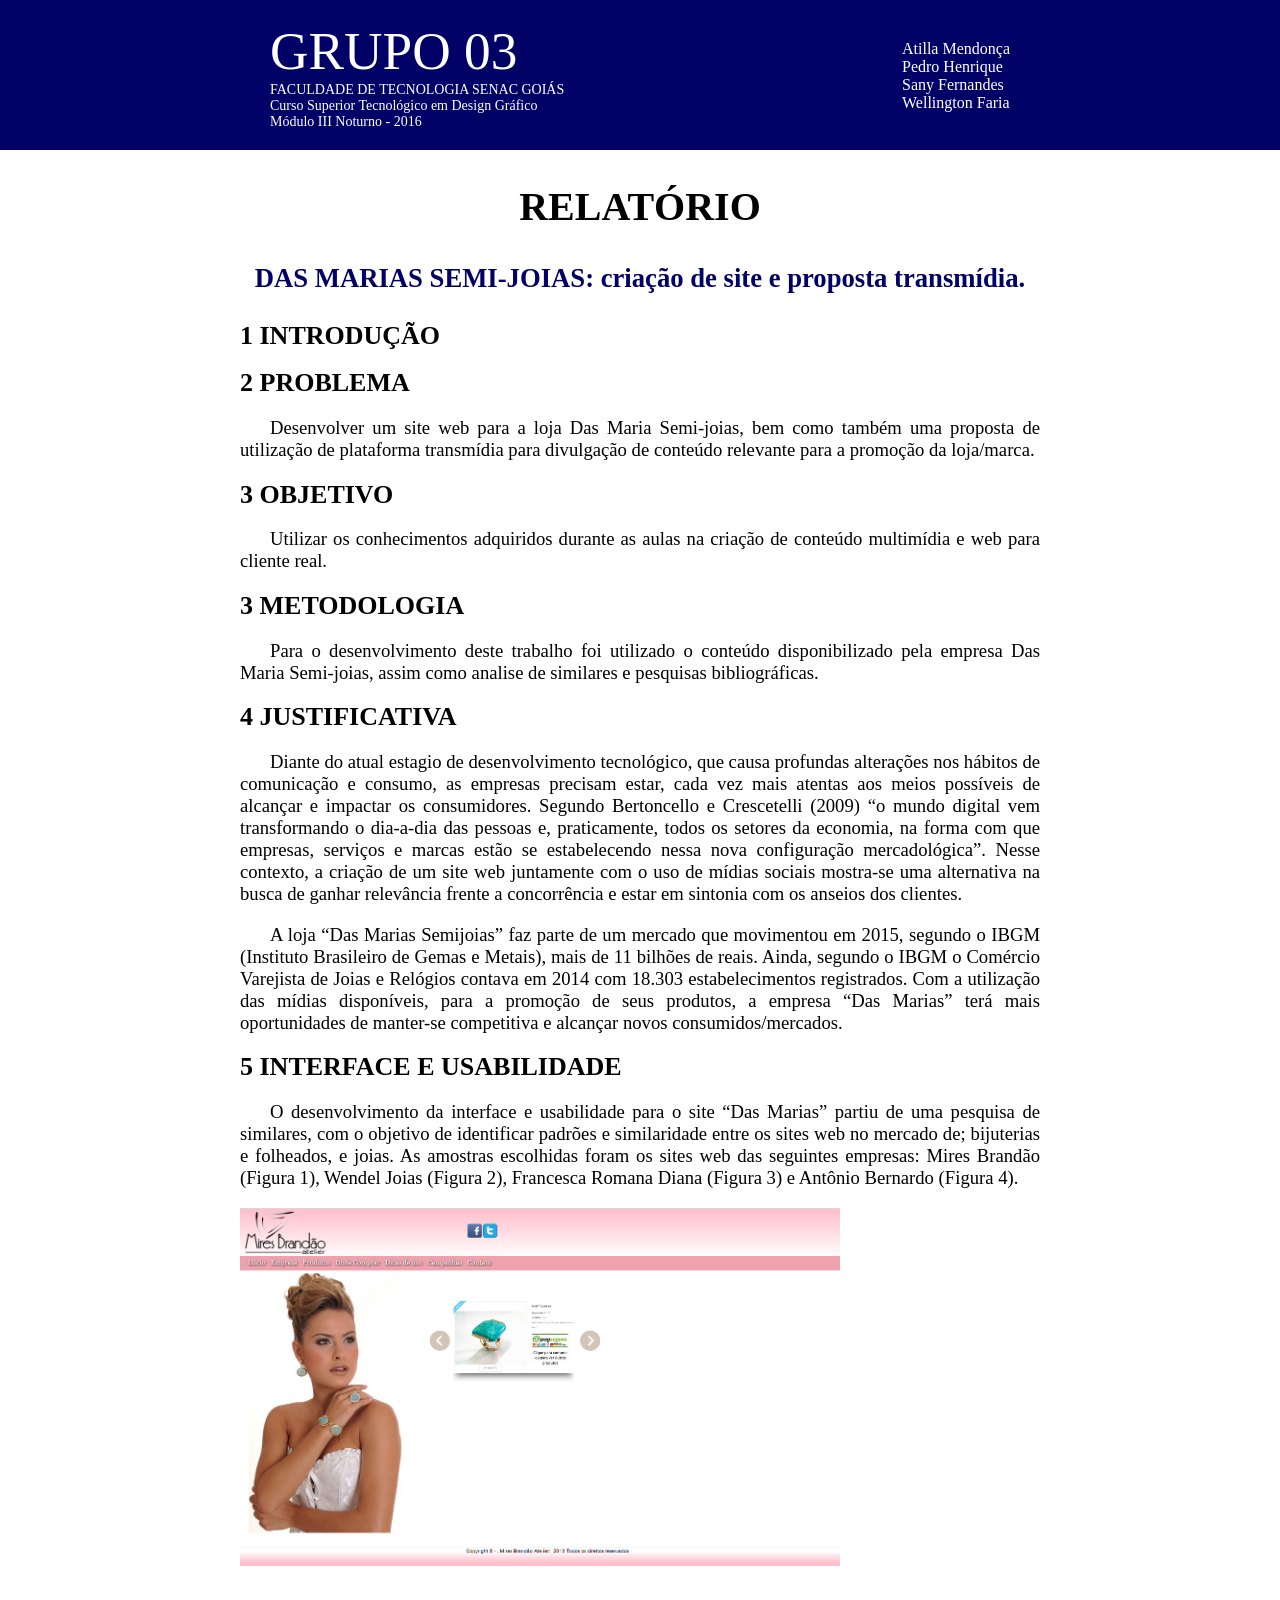
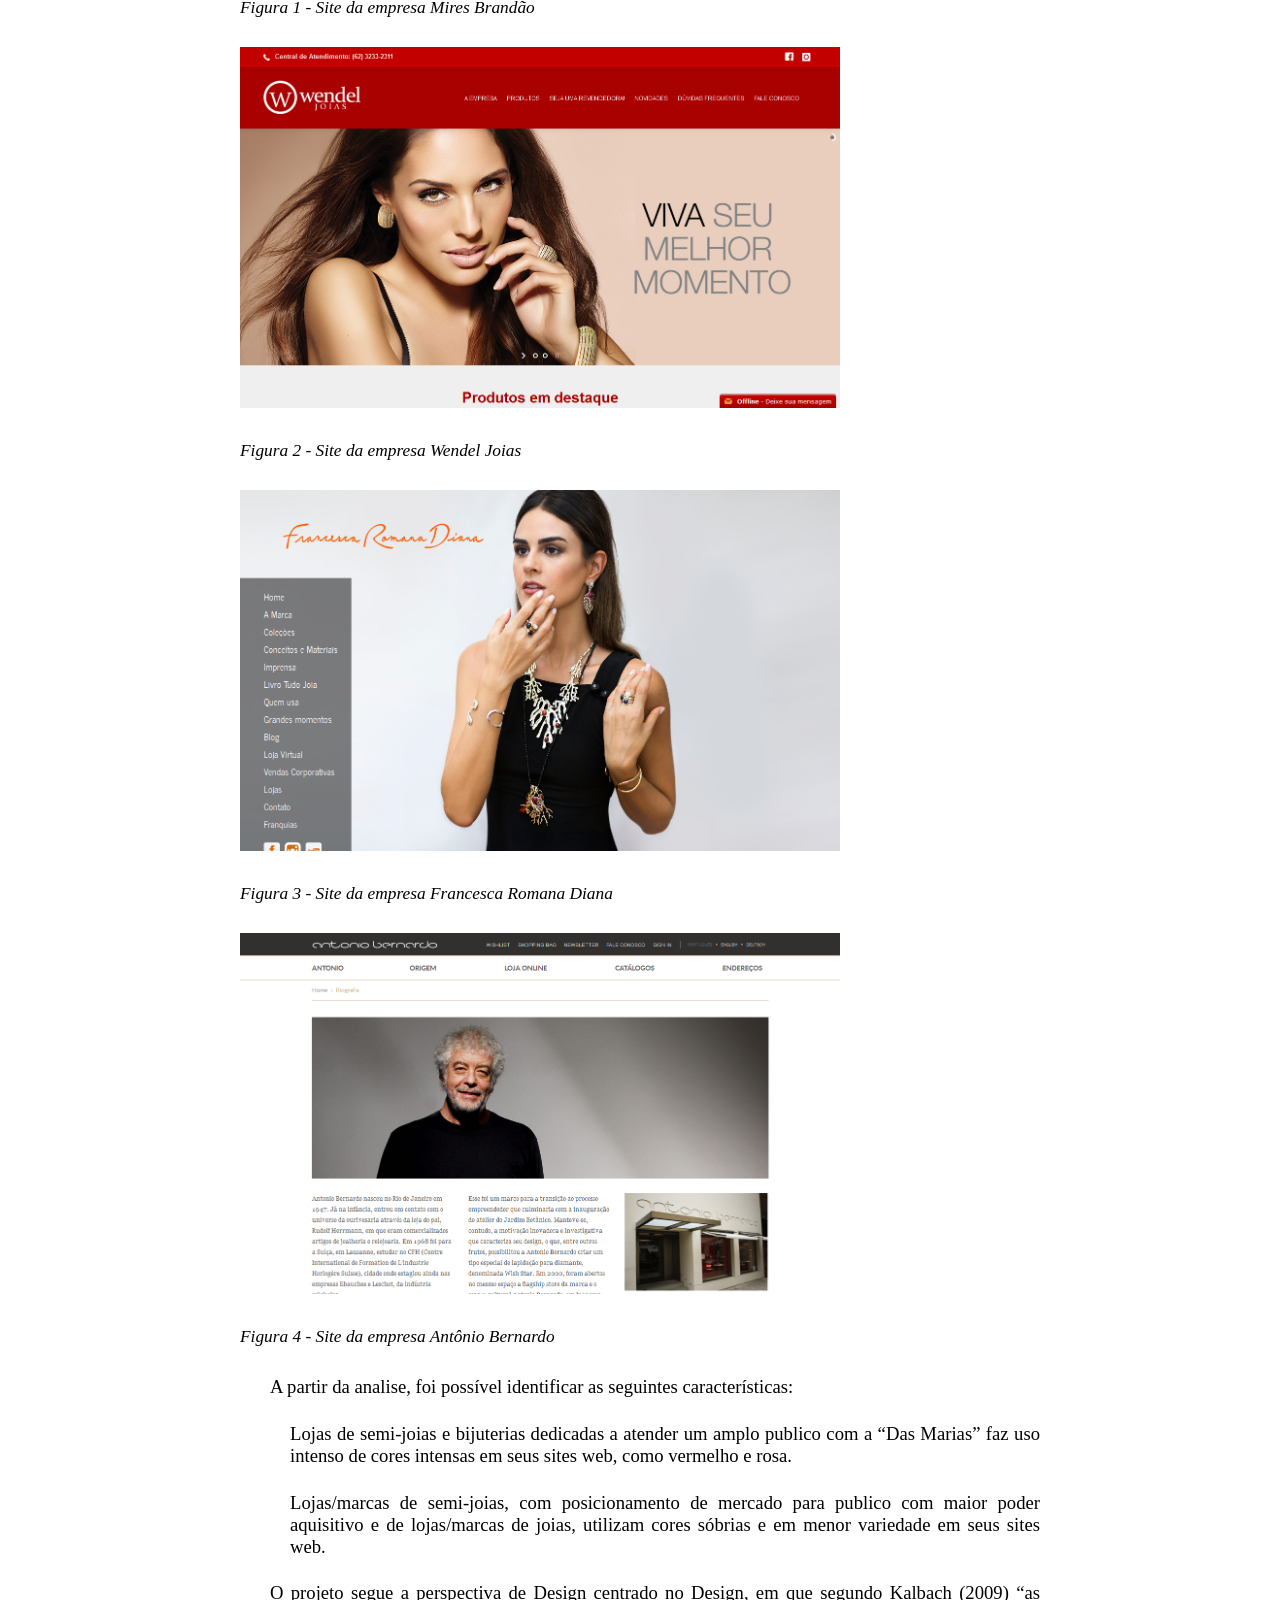
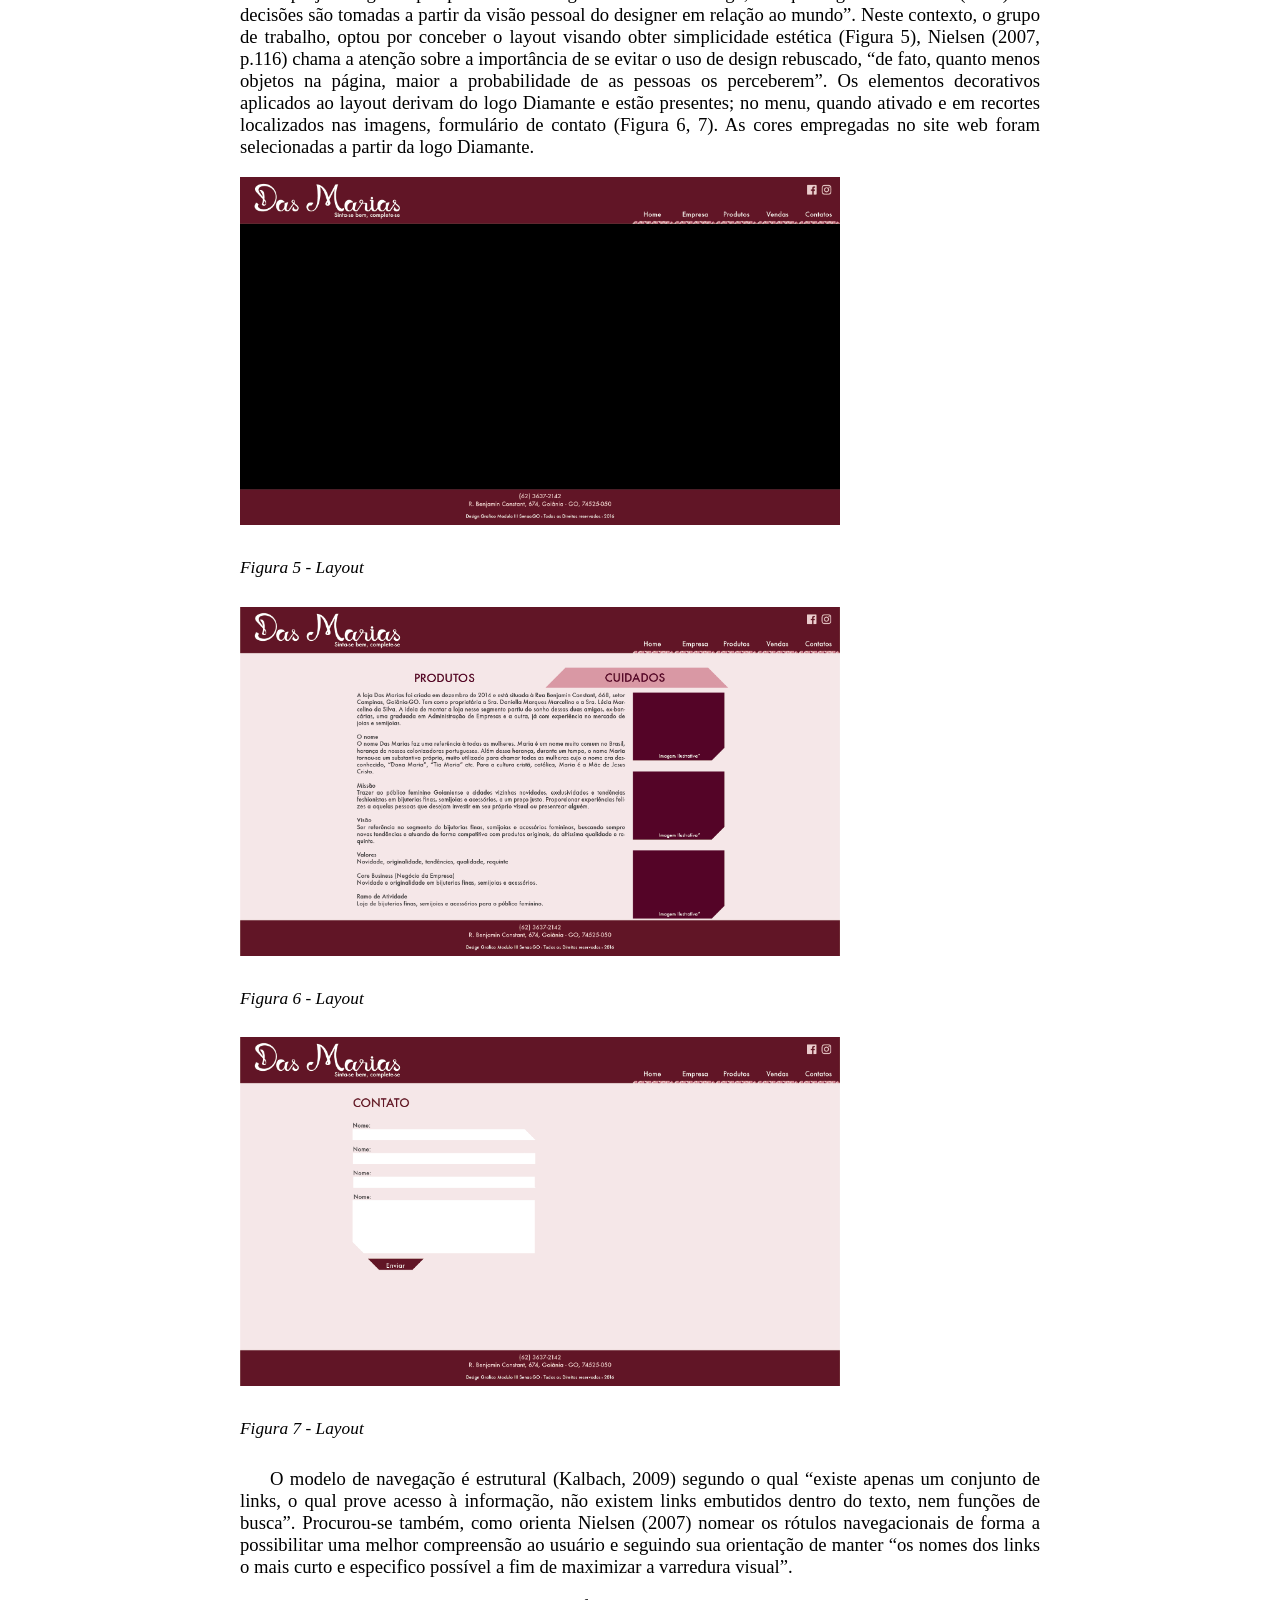
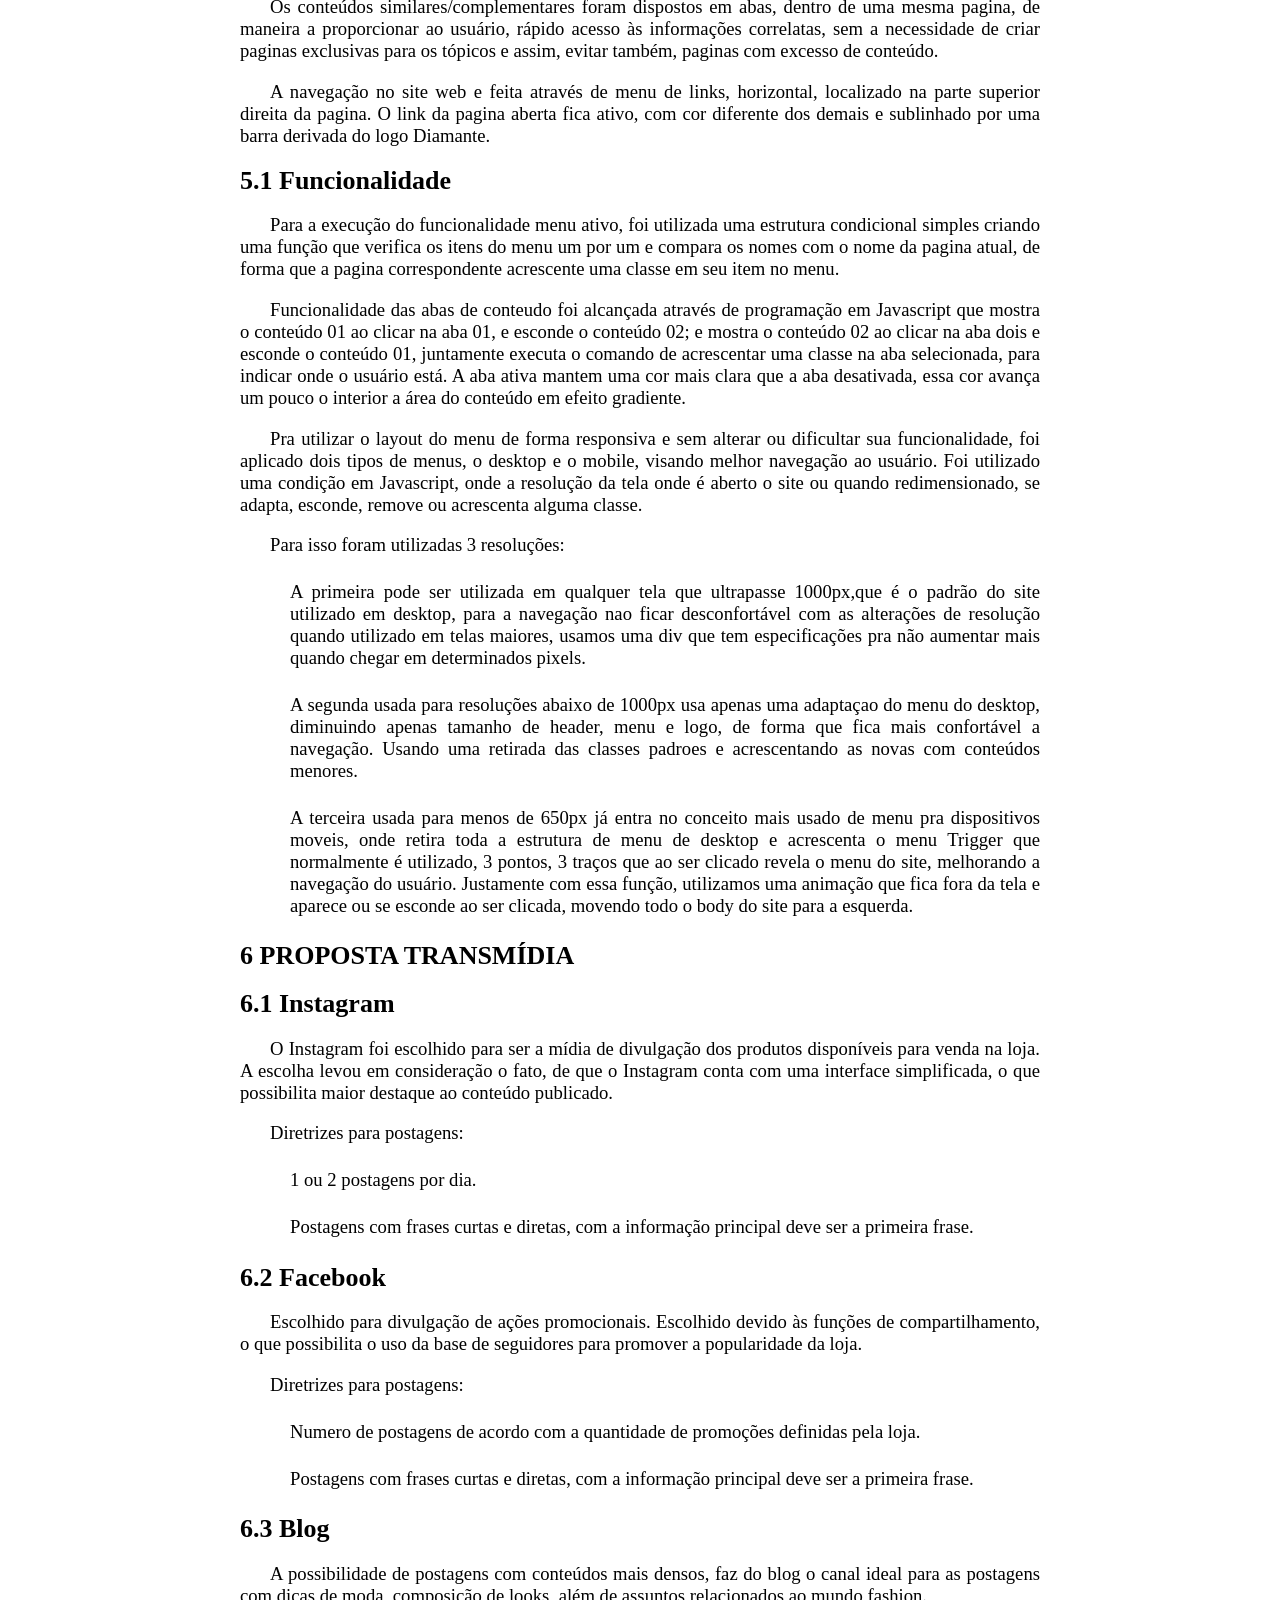
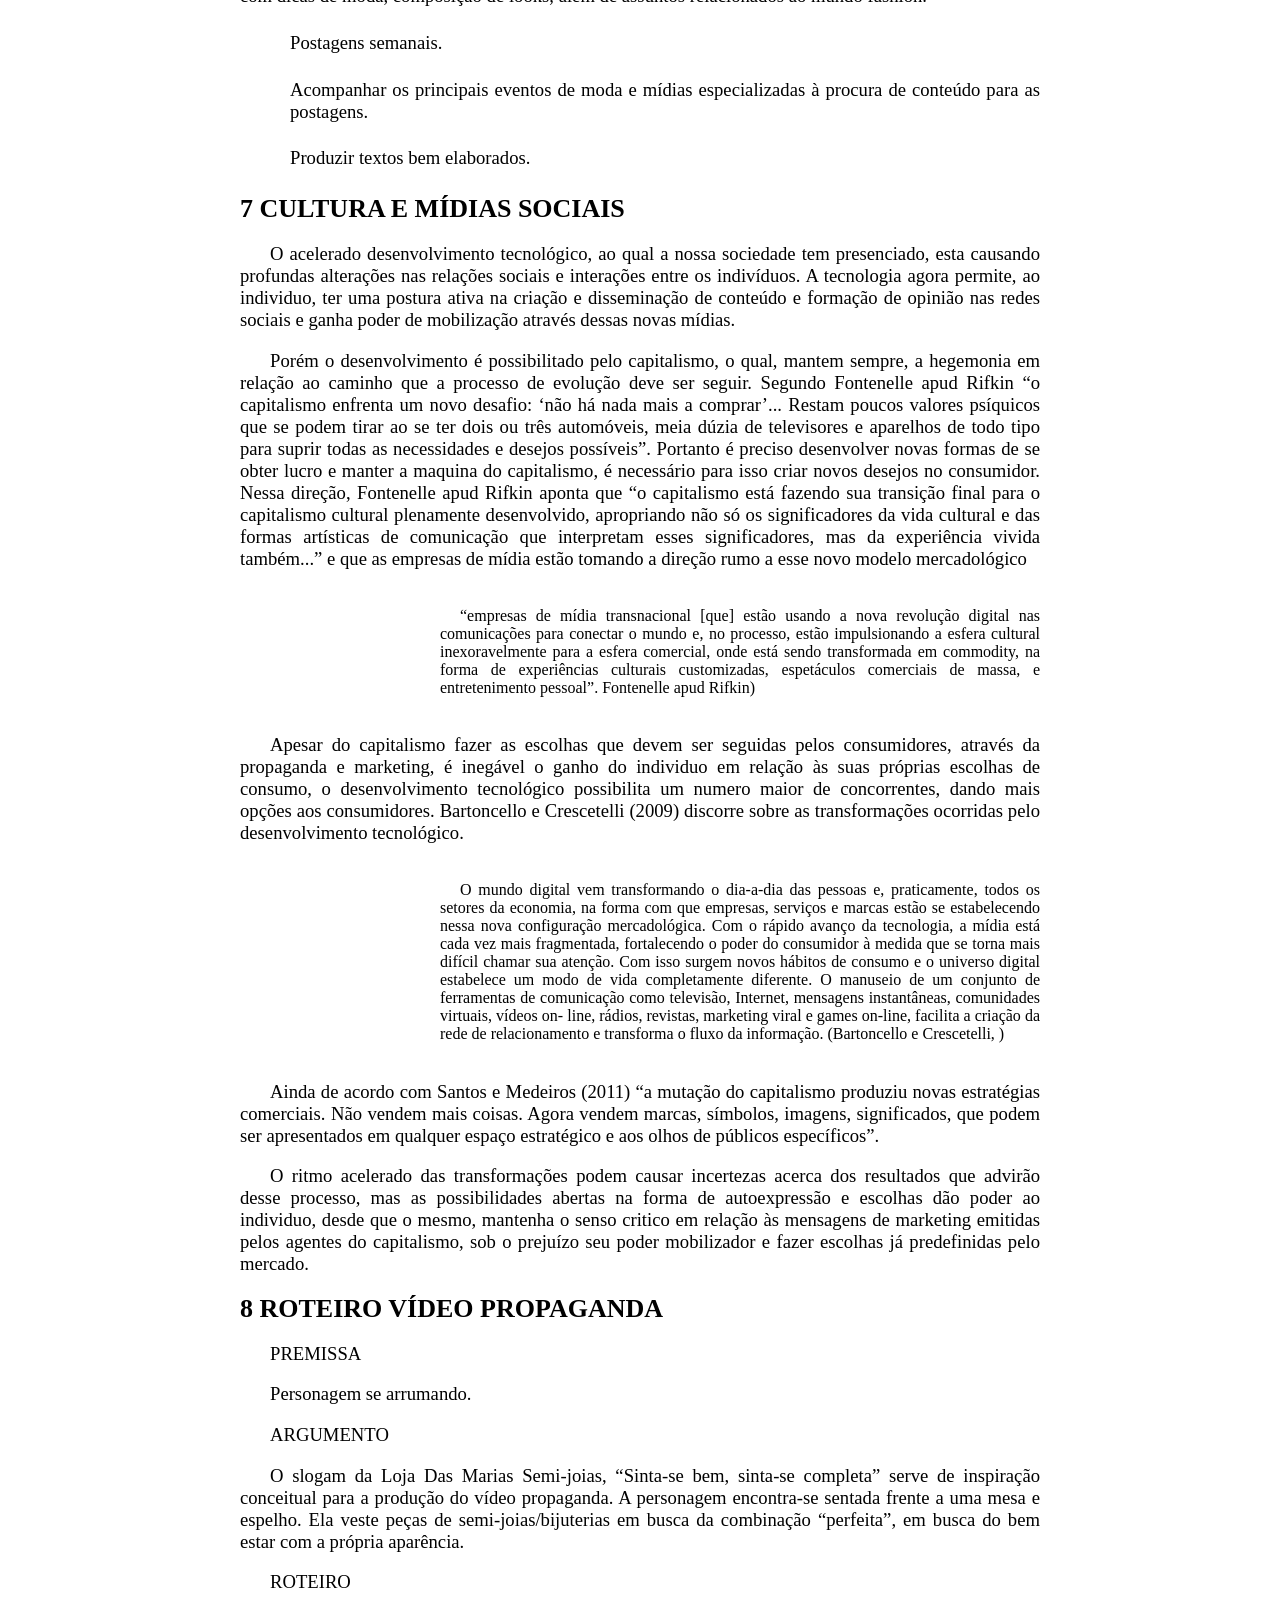
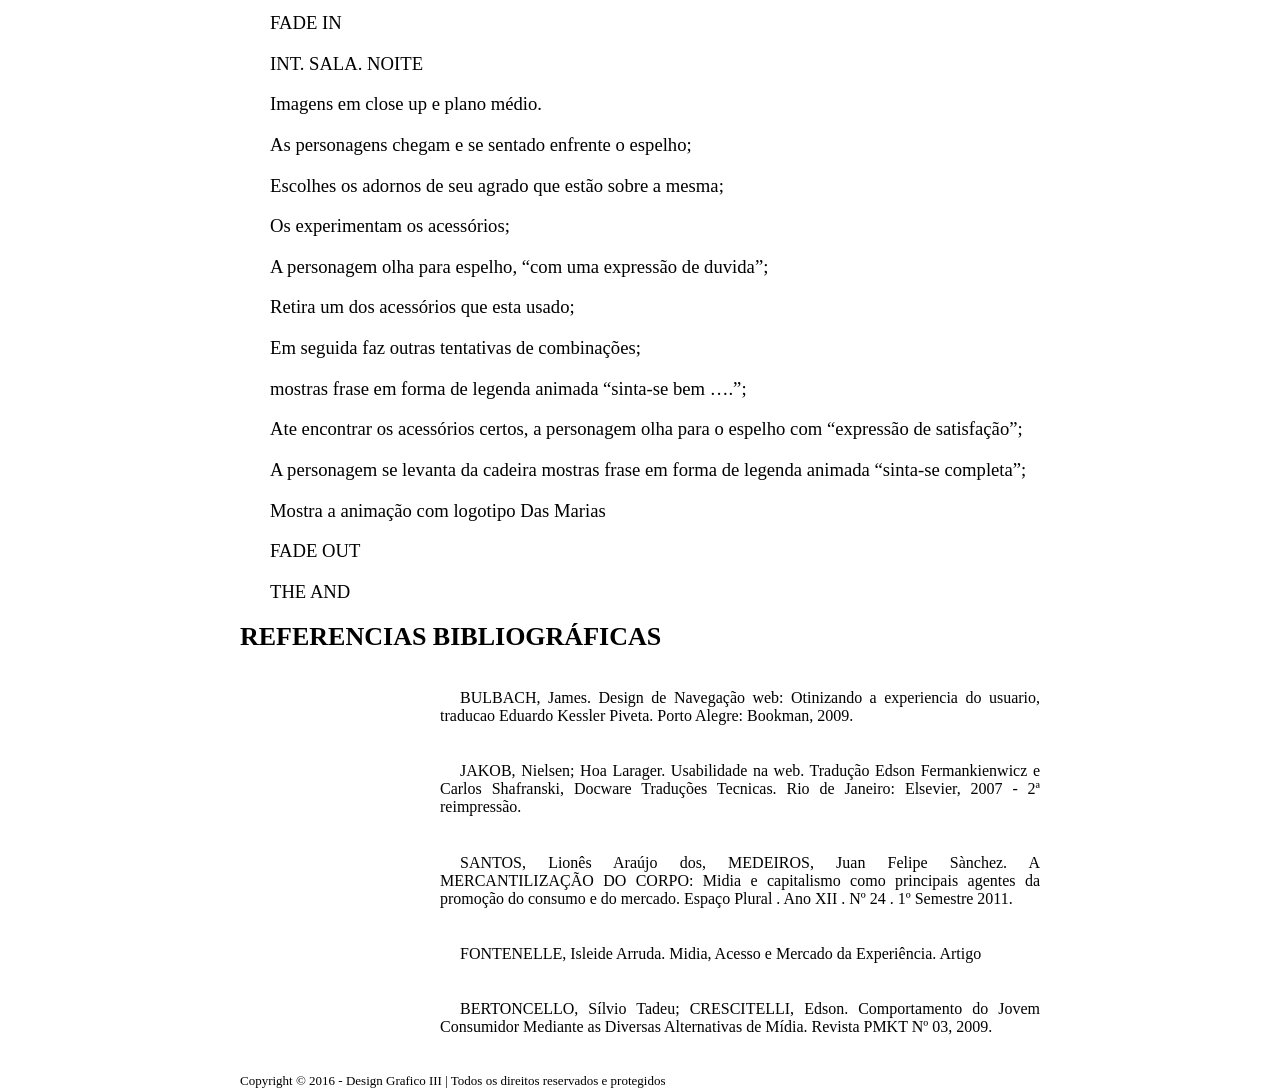
<file: Relatorio/index.html>
<!DOCTYPE html>

<?php
require_once 'class/trocaURL.php';
?>

<html>
    <head>
        <title>RElatorio</title>
        <meta charset="UTF-8">
        <link rel="icon" href="img/favicon.ico" type="image/x-icon" />
        <link rel="stylesheet" type="text/css" href="css/estilo.css">

    </head>
    <body>
        <header>
            <div class="cabecalho"> 
                <div class="grupo">GRUPO 03
                    <p>FACULDADE DE TECNOLOGIA SENAC GOIÁS<br>
                        Curso Superior Tecnológico em Design Gráfico<br>
                        Módulo III Noturno - 2016</p>
                </div>
                <div class="integrantes">
                    Atilla Mendonça<br>
                    Pedro Henrique <br>
                    Sany Fernandes<br>
                    Wellington Faria
                </div>
            </div>
        </header>

        <div class="relatorio">
            <h2>RELATÓRIO</h2>
            <h3>DAS MARIAS SEMI-JOIAS: criação de site e proposta transmídia.</h3>

            <h1>1 INTRODUÇÃO</h1>

            <h1>2 PROBLEMA</h1>

            <p>Desenvolver um site web para a loja Das Maria Semi-joias, bem como também uma proposta de utilização de plataforma transmídia para divulgação de conteúdo relevante para a promoção da loja/marca.
            </p>
            <h1>3 OBJETIVO</h1>

            <p>Utilizar os conhecimentos adquiridos durante as aulas na criação de conteúdo multimídia e web para cliente real.
            </p>
            <h1>3 METODOLOGIA</h1>

            <p>Para o desenvolvimento deste trabalho foi utilizado o conteúdo disponibilizado pela empresa Das Maria Semi-joias, assim como analise de similares e pesquisas bibliográficas.
            </p>
            <h1>4 JUSTIFICATIVA</h1>

            <p>Diante do atual estagio de desenvolvimento tecnológico, que causa profundas alterações nos hábitos de comunicação e consumo, as empresas precisam estar, cada vez mais atentas aos meios possíveis de alcançar e impactar os consumidores. Segundo Bertoncello e Crescetelli (2009) “o mundo digital vem transformando o dia-a-dia das pessoas e, praticamente, todos os setores da economia, na forma com que empresas, serviços e marcas estão se estabelecendo nessa nova configuração mercadológica”. Nesse contexto, a criação de um site web juntamente com o uso de mídias sociais mostra-se uma alternativa na busca de ganhar relevância frente a concorrência e estar em sintonia com os anseios dos clientes. 
            </p><p>A loja “Das Marias Semijoias” faz parte de um mercado que movimentou em 2015, segundo o IBGM (Instituto Brasileiro de Gemas e Metais), mais de 11 bilhões de reais. Ainda, segundo o IBGM o Comércio Varejista de Joias e Relógios contava em 2014 com 18.303 estabelecimentos registrados. Com a utilização das mídias disponíveis, para a promoção de seus produtos, a empresa “Das Marias” terá mais oportunidades de manter-se competitiva e alcançar novos consumidos/mercados.
            </p>
            <h1>5 INTERFACE E USABILIDADE</h1>

            <p>O desenvolvimento da interface e usabilidade para o site “Das Marias” partiu de uma pesquisa de similares, com o objetivo de identificar padrões e similaridade entre os sites web no mercado de; bijuterias e folheados, e joias. As amostras escolhidas foram os sites web das seguintes empresas: Mires Brandão (Figura 1), Wendel Joias (Figura 2), Francesca Romana Diana (Figura 3) e Antônio Bernardo (Figura 4). 
            </p>
            <img src="img/f01.png"/>
            <h5>Figura 1 - Site da empresa Mires Brandão</h5>
<img src="img/f02.png"/>
            <h5>Figura 2 - Site da empresa Wendel Joias</h5>
<img src="img/f03.png"/>
            <h5>Figura 3 - Site da empresa Francesca Romana Diana</h5>
<img src="img/f04.png"/>
            <h5>Figura 4 - Site da empresa Antônio Bernardo</h5>

            <p>A partir da analise, foi possível identificar as seguintes características:
            </p><h4>Lojas de semi-joias e bijuterias dedicadas a atender um amplo publico com a “Das Marias” faz uso intenso de cores intensas em seus sites web, como vermelho e rosa.
            </h4><h4>Lojas/marcas de semi-joias, com posicionamento de mercado para publico com maior poder aquisitivo e de lojas/marcas de joias, utilizam cores sóbrias e em menor variedade em seus sites web.
            </h4><p>O projeto segue a perspectiva de Design centrado no Design, em que segundo Kalbach (2009) “as decisões são tomadas a partir da visão pessoal do designer em relação ao mundo”. Neste contexto, o grupo de trabalho, optou por conceber o layout visando obter simplicidade estética (Figura 5), Nielsen (2007, p.116) chama a atenção sobre a importância de se evitar o uso de design rebuscado, “de fato, quanto menos objetos na página, maior a probabilidade de as pessoas os perceberem”. Os elementos decorativos aplicados ao layout derivam do logo Diamante e estão presentes; no menu, quando ativado e em recortes localizados nas imagens, formulário de contato (Figura 6, 7). As cores empregadas no site web foram selecionadas a partir da logo Diamante.
            </p>
            <img src="img/f05.png"/>
            <h5>Figura 5 - Layout</h5>
<img src="img/f06.png"/>
            <h5>Figura 6 - Layout</h5>
<img src="img/f07.png"/>
            <h5>Figura 7 - Layout</h5>

            <p>O modelo de navegação é estrutural (Kalbach, 2009) segundo o qual “existe apenas um conjunto de links, o qual prove acesso à informação, não existem links embutidos dentro do texto, nem funções de busca”. Procurou-se também, como orienta Nielsen (2007) nomear os rótulos navegacionais de forma a possibilitar uma melhor compreensão ao usuário e seguindo sua orientação de manter “os nomes dos links o mais curto e especifico possível a fim de maximizar a varredura visual”.
            </p><p>Os conteúdos similares/complementares foram dispostos em abas, dentro de uma mesma pagina, de maneira a proporcionar ao usuário, rápido acesso às informações correlatas, sem a necessidade de criar paginas exclusivas para os tópicos e  assim, evitar também, paginas com excesso de conteúdo.
            </p><p>A navegação no site web e feita através de menu de links, horizontal, localizado na parte superior direita da pagina. O link da pagina aberta fica ativo, com cor diferente dos demais e sublinhado por uma barra derivada do logo Diamante.

            <h1>5.1 Funcionalidade</h1>

            <p>Para a execução do funcionalidade menu ativo, foi utilizada uma estrutura condicional simples criando uma função que verifica os itens do menu um por um e compara os nomes com o nome da pagina atual, de forma que a pagina correspondente acrescente uma classe em seu item no menu.
            </p>
            <p>Funcionalidade das abas de conteudo foi alcançada através de programação em Javascript que mostra o conteúdo 01 ao clicar na aba 01, e esconde o conteúdo 02; e mostra o conteúdo 02 ao clicar na aba dois e esconde o conteúdo 01, juntamente executa o comando de acrescentar uma classe na aba selecionada, para indicar onde o usuário está. A aba ativa mantem uma cor mais clara que a aba desativada, essa cor avança um pouco o interior a área do conteúdo em efeito gradiente.
            </p>

            <p>Pra utilizar o layout do menu de forma responsiva e sem alterar ou dificultar sua funcionalidade, foi aplicado dois tipos de menus, o desktop e o mobile, visando melhor navegação ao usuário. Foi utilizado uma condição em Javascript, onde a resolução da tela onde é aberto o site ou quando redimensionado, se adapta, esconde, remove ou acrescenta alguma classe. 

            </p><p>Para isso foram utilizadas 3 resoluções:</p>
            <h4>A primeira pode ser utilizada em qualquer tela que ultrapasse 1000px,que é o padrão do site utilizado em desktop, para a navegação nao ficar desconfortável com as alterações de resolução quando utilizado em telas maiores, usamos uma div que tem especificações pra não aumentar mais quando chegar em determinados pixels.
            </h4><h4>A segunda usada para resoluções abaixo de 1000px usa apenas uma adaptaçao do menu do desktop, diminuindo apenas tamanho de header, menu e logo, de forma que fica mais confortável a navegação. Usando uma retirada das classes padroes e acrescentando as novas com conteúdos menores.
            </h4><h4>A terceira usada para menos de 650px já entra no conceito mais usado de menu pra dispositivos moveis, onde retira toda a estrutura de menu de desktop e acrescenta o menu Trigger que normalmente é utilizado, 3 pontos, 3 traços que ao ser clicado revela o menu do site, melhorando a navegação do usuário. Justamente com essa função, utilizamos uma animação que fica fora da tela e aparece ou se esconde ao ser clicada, movendo todo o body do site para a esquerda.
            </h4>
            <h1>6 PROPOSTA TRANSMÍDIA</h1>

            <h1>6.1 Instagram</h1>

            <p>O Instagram foi escolhido para ser a mídia de divulgação dos produtos disponíveis para venda na loja. A escolha levou em consideração o fato, de que o Instagram conta com uma interface simplificada, o que possibilita maior destaque ao conteúdo publicado.
            </p>
            <p>Diretrizes para postagens:</p>

            <h4>1 ou 2 postagens por dia.</h4>
            <h4>Postagens com frases curtas e diretas, com a informação principal deve ser a primeira frase.</h4>

            <h1>6.2 Facebook</h1>

            <p>Escolhido para divulgação de ações promocionais. Escolhido devido às funções de compartilhamento, o que possibilita o uso da base de seguidores para promover a popularidade da loja.
            </p>
            <p>Diretrizes para postagens:</p>

            <h4>Numero de postagens de acordo com a quantidade de promoções definidas pela loja.</h4>
            <h4>Postagens com frases curtas e diretas, com a informação principal deve ser a primeira frase.</h4>

            <h1>6.3 Blog</h1>

            <p>A possibilidade de postagens com conteúdos mais densos, faz do blog o canal ideal para as postagens com dicas de moda, composição de looks, além de assuntos relacionados ao mundo fashion.
            </p>
            <h4>Postagens semanais.</h4>
            <h4>Acompanhar os principais eventos de moda e mídias especializadas à procura de conteúdo para as postagens.</h4>
            <h4>Produzir textos bem elaborados.</h4>

            <h1>7 CULTURA E MÍDIAS SOCIAIS</h1>

            <p>O acelerado desenvolvimento tecnológico, ao qual a nossa sociedade tem presenciado, esta causando profundas alterações nas relações sociais e interações entre os indivíduos. A tecnologia agora permite, ao individuo, ter uma postura ativa na criação e disseminação de conteúdo e formação de opinião nas redes sociais e ganha poder de mobilização através dessas novas mídias.
            </p><p>Porém o desenvolvimento é possibilitado pelo capitalismo, o qual, mantem sempre, a hegemonia em relação ao caminho que a processo de evolução deve ser seguir.  Segundo Fontenelle apud Rifkin “o capitalismo enfrenta um novo desafio: ‘não há nada mais a comprar’... Restam poucos valores psíquicos que se podem tirar ao se ter dois ou três automóveis, meia dúzia de televisores e aparelhos de todo tipo para suprir todas as necessidades e desejos possíveis”. Portanto é preciso desenvolver novas formas de se obter lucro e manter a maquina do capitalismo, é necessário para isso criar novos desejos no consumidor. Nessa direção, Fontenelle apud Rifkin aponta que “o capitalismo está fazendo sua transição final para o capitalismo cultural plenamente desenvolvido, apropriando não só os significadores da vida cultural e das formas artísticas de comunicação que interpretam esses significadores, mas da experiência vivida também...” e que as empresas de mídia estão tomando a direção rumo a esse novo modelo mercadológico
            </p><h6>“empresas de mídia transnacional [que] estão usando a nova revolução digital nas comunicações para conectar o mundo e, no processo, estão impulsionando a esfera cultural inexoravelmente para a esfera comercial, onde está sendo transformada em commodity, na forma de experiências culturais customizadas, espetáculos comerciais de massa, e entretenimento pessoal”. Fontenelle apud Rifkin)
            </h6>
            <p>Apesar do capitalismo fazer as escolhas que devem ser seguidas pelos consumidores, através da propaganda e marketing, é inegável o ganho do individuo em relação às suas próprias escolhas de consumo, o desenvolvimento tecnológico possibilita um numero maior de concorrentes, dando mais opções aos consumidores. Bartoncello e Crescetelli (2009) discorre sobre as transformações ocorridas pelo desenvolvimento tecnológico.
            </p><h6>O mundo digital vem transformando o dia-a-dia das pessoas e, praticamente, todos os setores da economia, na forma com que empresas, serviços e marcas estão se estabelecendo nessa nova configuração mercadológica. Com o rápido avanço da tecnologia, a mídia está cada vez mais fragmentada, fortalecendo o poder do consumidor à medida que se torna mais difícil chamar sua atenção. Com isso surgem novos hábitos de consumo e o universo digital estabelece um modo de vida completamente diferente. O manuseio de um conjunto de ferramentas de comunicação como televisão, Internet, mensagens instantâneas, comunidades virtuais, vídeos on- line, rádios, revistas, marketing viral e games on-line, facilita a criação da rede de relacionamento e transforma o fluxo da informação. (Bartoncello e Crescetelli, )
            </h6>
            <p>Ainda de acordo com Santos e Medeiros (2011) “a mutação do capitalismo produziu novas estratégias comerciais. Não vendem mais coisas. Agora vendem marcas, símbolos, imagens, significados, que podem ser apresentados em qualquer espaço estratégico e aos olhos de públicos específicos”.
            </p><p> O ritmo acelerado das transformações podem causar incertezas acerca dos resultados que advirão desse processo, mas as possibilidades abertas na forma de autoexpressão e escolhas dão poder ao individuo, desde que o mesmo, mantenha o senso critico em relação às mensagens de marketing emitidas pelos agentes do capitalismo, sob o prejuízo seu poder mobilizador e fazer escolhas já predefinidas pelo mercado.
            </p>




            <h1>8 ROTEIRO VÍDEO PROPAGANDA</h1>

            <p>PREMISSA</p>
            <p> Personagem se arrumando.</p>

            <p>ARGUMENTO</p>
            <p>O slogam da Loja Das Marias Semi-joias, “Sinta-se bem, sinta-se completa” serve de inspiração conceitual para a produção do vídeo propaganda. A personagem encontra-se sentada frente a uma mesa e espelho. Ela veste peças de semi-joias/bijuterias em busca da combinação “perfeita”, em busca do bem estar com a própria aparência.
            </p>
            <p>ROTEIRO</p>

            <p>FADE IN</p>

            <p>INT. SALA. NOITE</p>
            <p>          Imagens em close up e plano médio.
            </p><p>As personagens chegam e se sentado enfrente o espelho;
            </p><p>Escolhes os adornos de seu agrado que estão sobre a mesma;
         </p><p>   Os experimentam os acessórios;
        </p><p>    A personagem olha para espelho, “com uma expressão de duvida”;
        </p><p>    Retira um dos  acessórios que esta usado;
        </p><p>    Em seguida faz outras  tentativas de combinações;
          </p><p>  mostras frase em forma de legenda animada “sinta-se bem ….”;
            </p><p>Ate encontrar os acessórios certos, a personagem olha para o espelho com “expressão de satisfação”;
            </p><p>A personagem se levanta da cadeira mostras  frase em forma de legenda animada “sinta-se completa”;
            </p><p>Mostra a animação com logotipo Das Marias
</p><p>
            FADE OUT
</p><p>
            THE AND

            
<h1>REFERENCIAS BIBLIOGRÁFICAS</h1>

<h6> BULBACH, James. Design de Navegação web: Otinizando a experiencia do usuario, traducao Eduardo Kessler Piveta. Porto Alegre: Bookman, 2009.
</h6><h6>          JAKOB, Nielsen; Hoa Larager. Usabilidade na web. Tradução Edson Fermankienwicz e Carlos Shafranski, Docware Traduções Tecnicas. Rio de Janeiro: Elsevier, 2007 - 2ª reimpressão.
  </h6><h6>           SANTOS, Lionês Araújo dos, MEDEIROS, Juan Felipe Sànchez. A MERCANTILIZAÇÃO DO CORPO: Midia e capitalismo como principais agentes da promoção do consumo e do mercado. Espaço Plural . Ano XII . Nº 24 . 1º Semestre 2011.
       </h6><h6>      FONTENELLE, Isleide Arruda. Midia, Acesso e Mercado da Experiência. Artigo
        </h6><h6>     BERTONCELLO, Sílvio Tadeu; CRESCITELLI, Edson. Comportamento do Jovem Consumidor Mediante as Diversas Alternativas de Mídia. Revista PMKT Nº 03, 2009.
</h6>









        <footer>

            <div id="copyright">Copyright © 2016 - Design Grafico III | Todos os direitos reservados e protegidos</div>
        </footer>
</body>
</html>
</file>
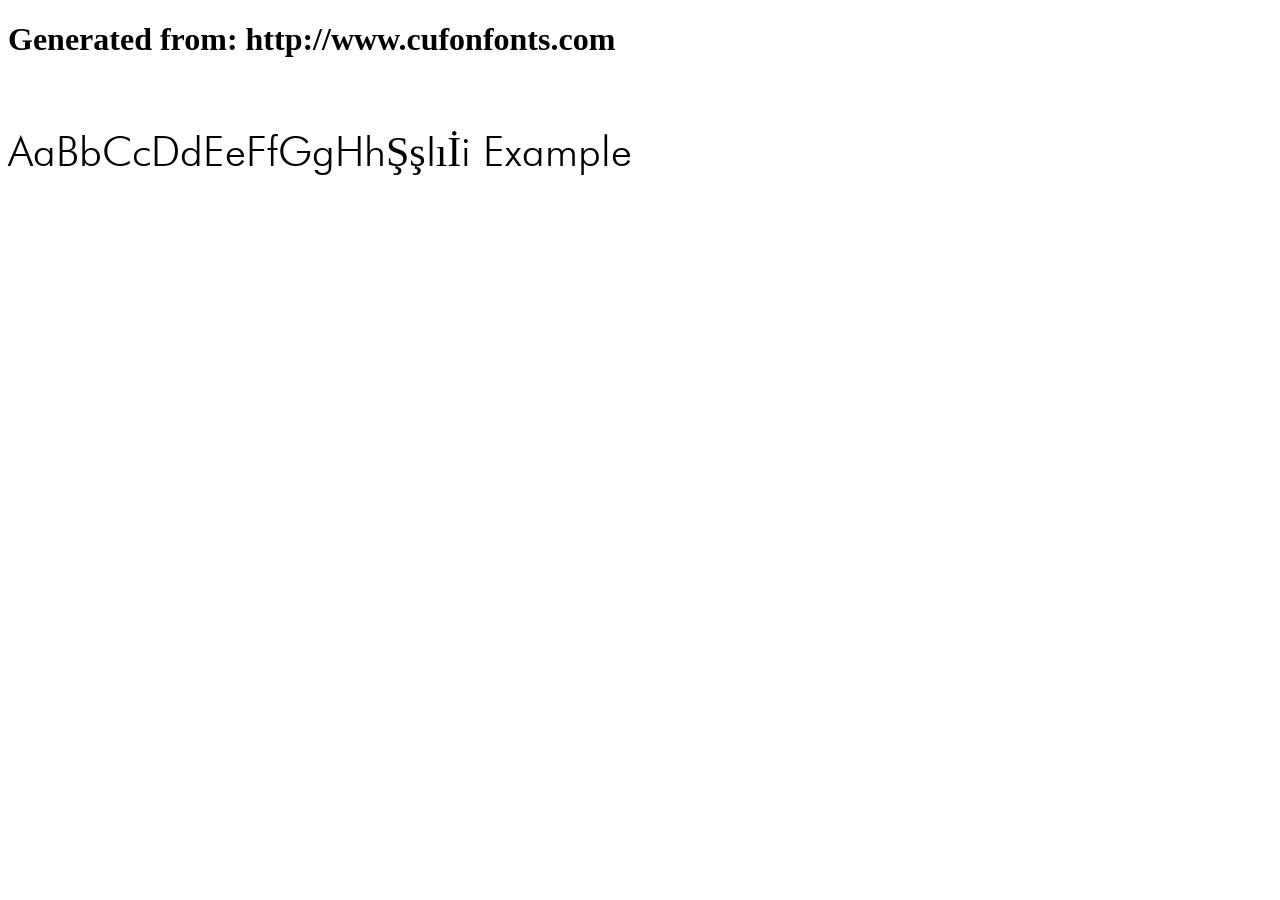
<file: fontes/example.html>
<!DOCTYPE html>
<html xmlns="http://www.w3.org/1999/xhtml">
<head>
    <meta http-equiv="Content-Type" content="text/html; charset=utf-8"/>
    <link rel="stylesheet" type="text/css"
          href="style.css"/>
</head>

<body>

<h1>Generated from: http://www.cufonfonts.com</h1><br/>
<h1 style="font-family:'Futura Lt BT Light';font-weight:normal;font-size:42px">AaBbCcDdEeFfGgHhŞşIıİi Example</h1>


</body>
</html>
</file>
<file: Relatorio/css/estilo.css>
header {
    width: 100%;
    height: 150px;
    background: #000066;
    margin: 0px;
}
body{
    margin: 0;
}

.cabecalho{
    color: #fff;
    width: 800px;
    margin: auto;

}

.cabecalho .integrantes{
    color: #fff;    
    margin-top: -90px;
    float: right;
    margin-right: 30px;

}

.grupo{
    font-size: 40pt;
    padding-top: 20px;
    margin-left: 30px;
}

.grupo p{
    font-size: 14px;
    margin:0;
    text-indent: 0px;
}

.relatorio{
    width: 800px;
    font-family: Times New ROman; 
    font-size: 13px;
    text-align: justify;
    margin: auto;
       
}

h3{
    font-size: 20pt;
    text-align: center;
    color: #000066;
}
p {
    font-size: 14pt;
    text-indent: 30px;
}

h5 {
    font-size: 13pt;
    font-style: italic;
    font-weight: normal;
}
h2 {
    font-size: 40px;
    text-align: center;
   
}

img{
    width: 600px;
}

h4 {
    font-size: 14pt;
    margin-left:  50px;
    font-weight: normal;
    
}

h6 {
    font-size: 12pt;
    margin-left:  200px;
    font-weight: normal;
    text-indent: 20px;
    
}
</file>
<file: fontes/style.css>
/* #### Generated By: http://www.cufonfonts.com #### */

@font-face {
font-family: 'Futura Lt BT Light';
font-style: normal;
font-weight: normal;
src: local('Futura Lt BT Light'), url('futura_lt_bt_light-webfont.woff') format('woff');
}
</file>
